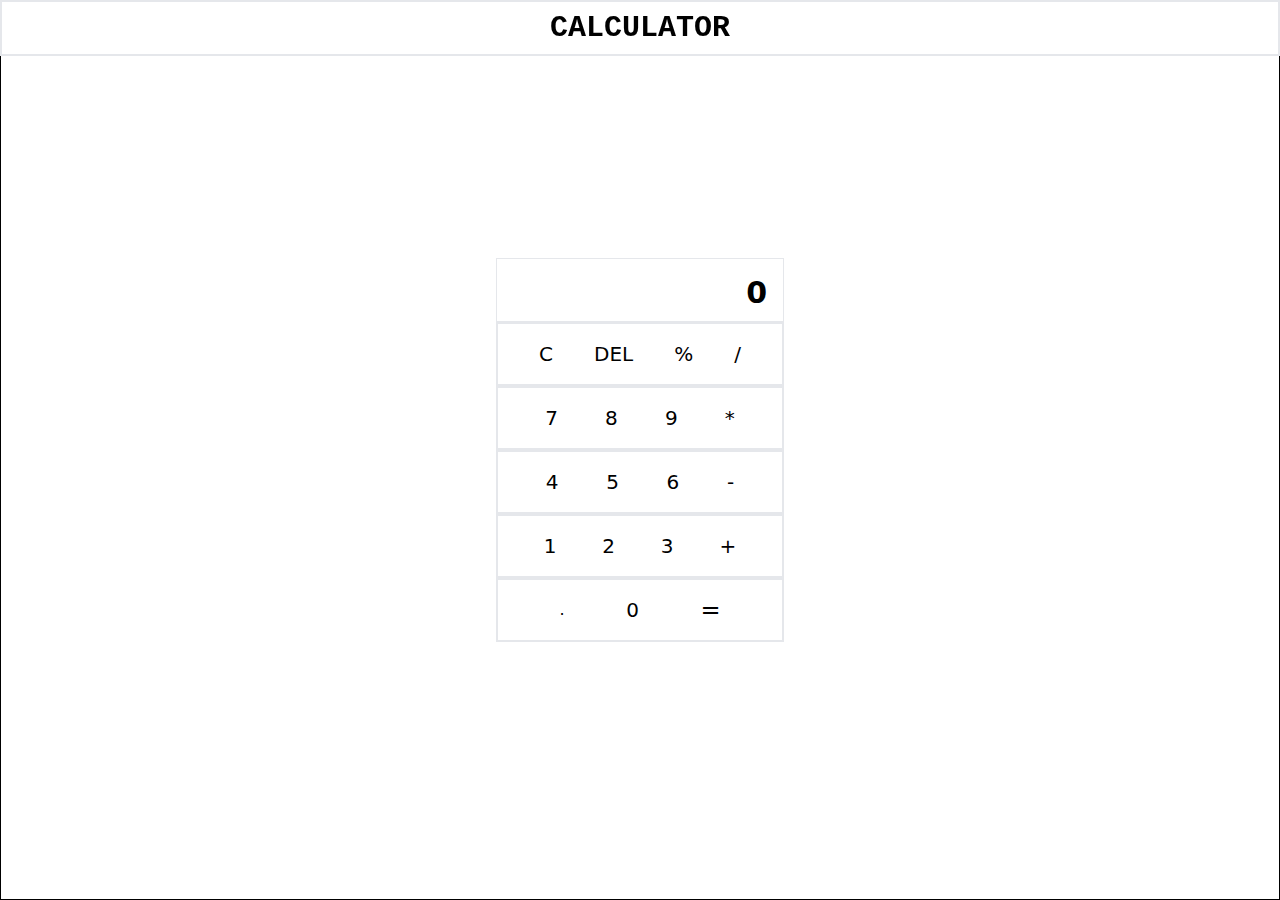
<file: Calculator/index.html>
<!DOCTYPE html>
<html lang="en">
<head>
    <meta charset="UTF-8">
    <meta name="viewport" content="width=device-width, initial-scale=1.0">
    <link rel="stylesheet" href="./style.css">
    <title>Calculator</title>
</head>
<body class="box-border p-0 m-0">
    <div class="w-full border-2 bobrder-black h-14 fixed flex justify-center items-center bg-green-700">
        <p class="text-3xl bg-blue-300 px-12 rounded-lg font-semibold font-mono py-1">CALCULATOR</p> 
    </div>
<div class="w-full h-screen border border-black flex flex-col justify-center bg-[#121212] items-center">
    <form id="form">
        <div class="w-72 border-8 border-white h-auto">
            <div class="border border-white h-16 w-full p-4 text-right bg-[#BDBDBD] font-semibold text-3xl" id="value">0</div>
            <div class="flex w-full h-16 border-2 justify-evenly items-center bg-[#1a190c]">
                <button class="w-10 h-10 rounded-lg text-xl bg-white outline-none" id="clear">C</button>
                <button class="w-12 h-10 rounded-lg text-xl bg-white outline-none" id="delete">DEL</button>
                <button class="w-10 h-10 rounded-lg text-xl bg-white outline-none" onclick="numberClick('%')">%</button>
                <button class="w-10 h-10 rounded-lg text-xl bg-white outline-none" onclick="numberClick('/')">/</button>
            </div>
            <div class="flex w-full h-16 border-2 justify-evenly bg-[#1a190c] items-center">
                <button class="w-10 h-10 rounded-lg text-xl bg-white outline-none"  onclick="numberClick('7')">7</button>
                <button class="w-10 h-10 rounded-lg text-xl bg-white outline-none"  onclick="numberClick('8')">8</button>
                <button class="w-10 h-10 rounded-lg text-xl bg-white outline-none"  onclick="numberClick('9')">9</button>
                <button class="w-10 h-10 rounded-lg text-xl bg-white outline-none"  onclick="numberClick('*')">*</button>
            </div>
            <div class="flex w-full h-16 border-2 justify-evenly items-center bg-[#1a190c]">
                <button class="w-10 h-10 rounded-lg text-xl bg-white outline-none"  onclick="numberClick('4')">4</button>
                <button class="w-10 h-10 rounded-lg text-xl bg-white outline-none"  onclick="numberClick('5')">5</button>
                <button class="w-10 h-10 rounded-lg text-xl bg-white outline-none"  onclick="numberClick('6')">6</button>
                <button class="w-10 h-10 rounded-lg text-xl bg-white outline-none"  onclick="numberClick('-')">-</button>
            </div>
            <div class="flex w-full h-16 border-2 justify-evenly items-center bg-[#1a190c]">
                <button class="w-10 h-10 rounded-lg text-xl bg-white outline-none"  onclick="numberClick('1')">1</button>
                <button class="w-10 h-10 rounded-lg text-xl bg-white outline-none"  onclick="numberClick('2')">2</button>
                <button class="w-10 h-10 rounded-lg text-xl bg-white outline-none"  onclick="numberClick('3')">3</button>
                <button class="w-10 h-10 rounded-lg text-xl bg-white outline-none"  onclick="numberClick('+')">+</button>
            </div>
            <div class="flex w-full h-16 border-2 justify-evenly items-center bg-[#1a190c]">
                <button class="w-10 h-10 rounded-lg bg-white outline-none" id="point" onclick="numberClick('.')">.</button>
                <button class="w-10 h-10 text-xl rounded-lg bg-white outline-none"  onclick="numberClick('0')">0</button>
                <button class="bg-white h-10 rounded-lg text-2xl w-20 outline-none" id="calculate">=</button>
            </div>
        </div>
    </form>
</div>
<script src="./index.js"></script>
</body>
</html>
</file>
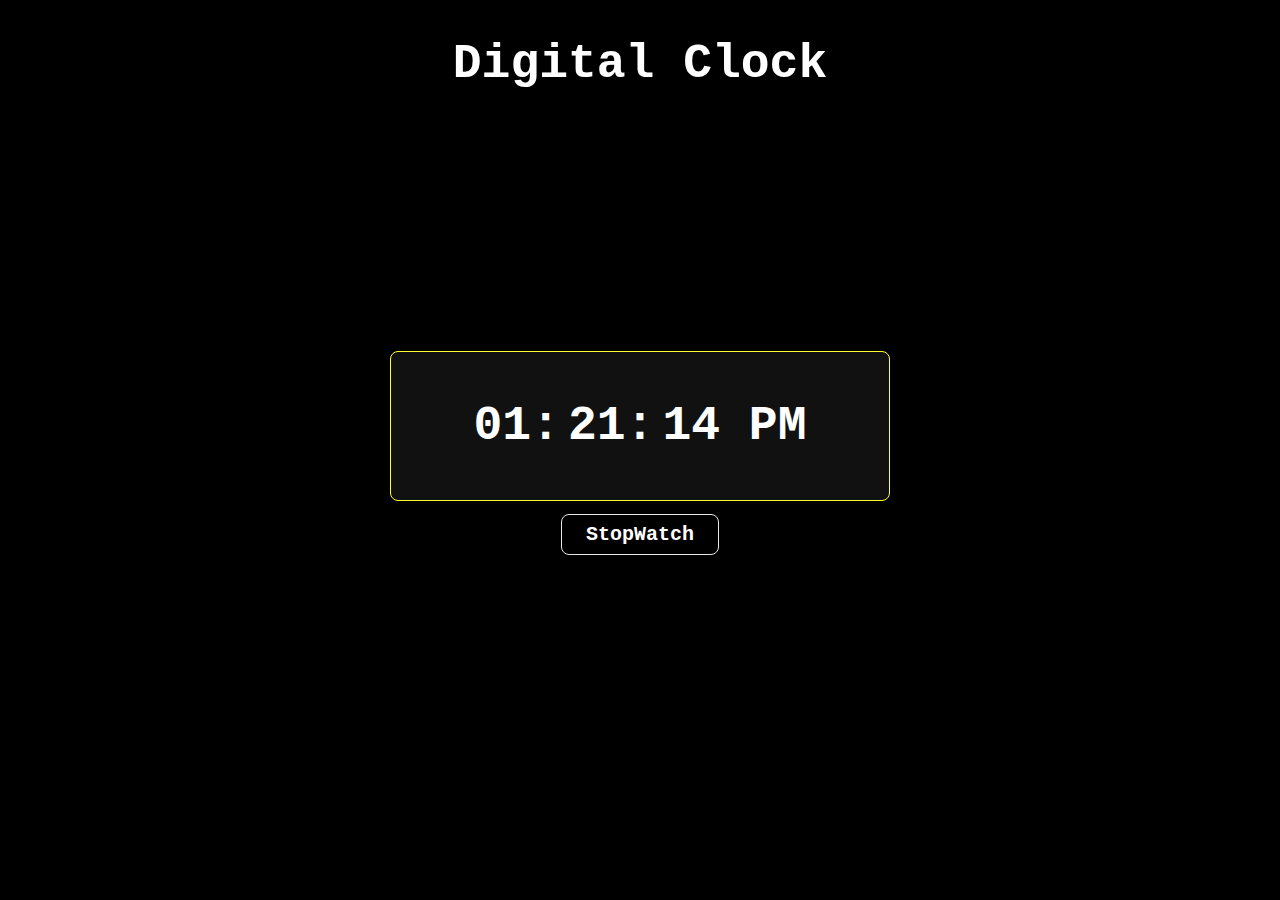
<file: DigitalTimer/index.html>
<!DOCTYPE html>
<html lang="en">
<head>
    <meta charset="UTF-8">
    <meta name="viewport" content="width=device-width, initial-scale=1.0">
    <link rel="stylesheet" href="./style.css">
    <title>Document</title>
</head>
<body class="text-white">
    <div class="font-semibold text-5xl font-mono text-center fixed w-full mt-10">
        <p>Digital Clock</p>
    </div>

    <div class="w-full h-screen flex justify-center items-center flex-col gap-5 bg-[#000000]">
        <div class="border h-[150px] bg-[#111111] text-[#ffffff] border-[#ffff32] w-[500px] rounded-lg flex justify-center items-center font-semibold text-5xl gap-2 font-mono">
            <span id="hrs">00</span>
            <span id="min">00</span>
            <span id="sec">00</span>
        </div>
        <div class="hover:text-blue-300">
            <a class="border px-6 py-2 rounded-lg font-mono font-semibold text-xl hover:text-blue-300" href="./stop.html">StopWatch</a>
        </div>
    </div>
    

    <script src="./index.js"></script>
</body>
</html>
</file>
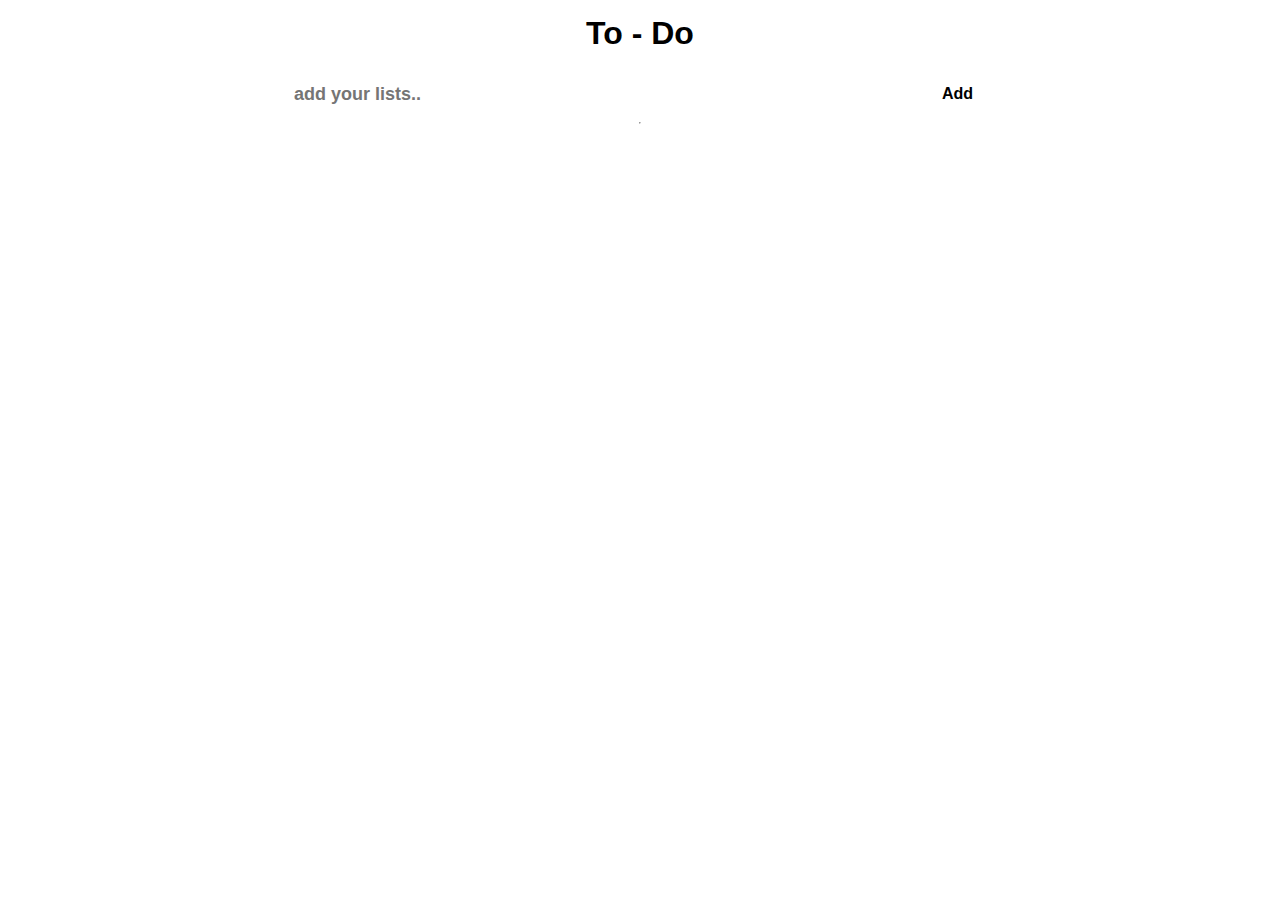
<file: To-Dos/index.html>
<!DOCTYPE html>
<html lang="en">
  <head>
    <meta charset="UTF-8" />
    <meta name="viewport" content="width=device-width, initial-scale=1.0" />
    <link rel="stylesheet" href="style.css" />
    <link
      rel="stylesheet"
      href="https://cdnjs.cloudflare.com/ajax/libs/font-awesome/6.5.1/css/all.min.css"
      integrity="sha512-DTOQO9RWCH3ppGqcWaEA1BIZOC6xxalwEsw9c2QQeAIftl+Vegovlnee1c9QX4TctnWMn13TZye+giMm8e2LwA=="
      crossorigin="anonymous"
      referrerpolicy="no-referrer"/>
    <title>Document</title>
  </head>
  <body>
    <div class="container">
      <h1>To - Do</h1>
      <i class="fa-solid fa-moon" title="Dark Mode" id="light"></i>

      <div class="main">
        <form action="" id="form">
          <div class="header">
            <input type="text" id="type" placeholder="add your lists.." />
            <input type="submit" class="addBtn" value="Add" />
          </div>
        </form>
      </div>
        <hr />

        <div id="lists">
          
        </div>
    </div>
    <script src="./index.js"></script>
  </body>
</html>
</file>
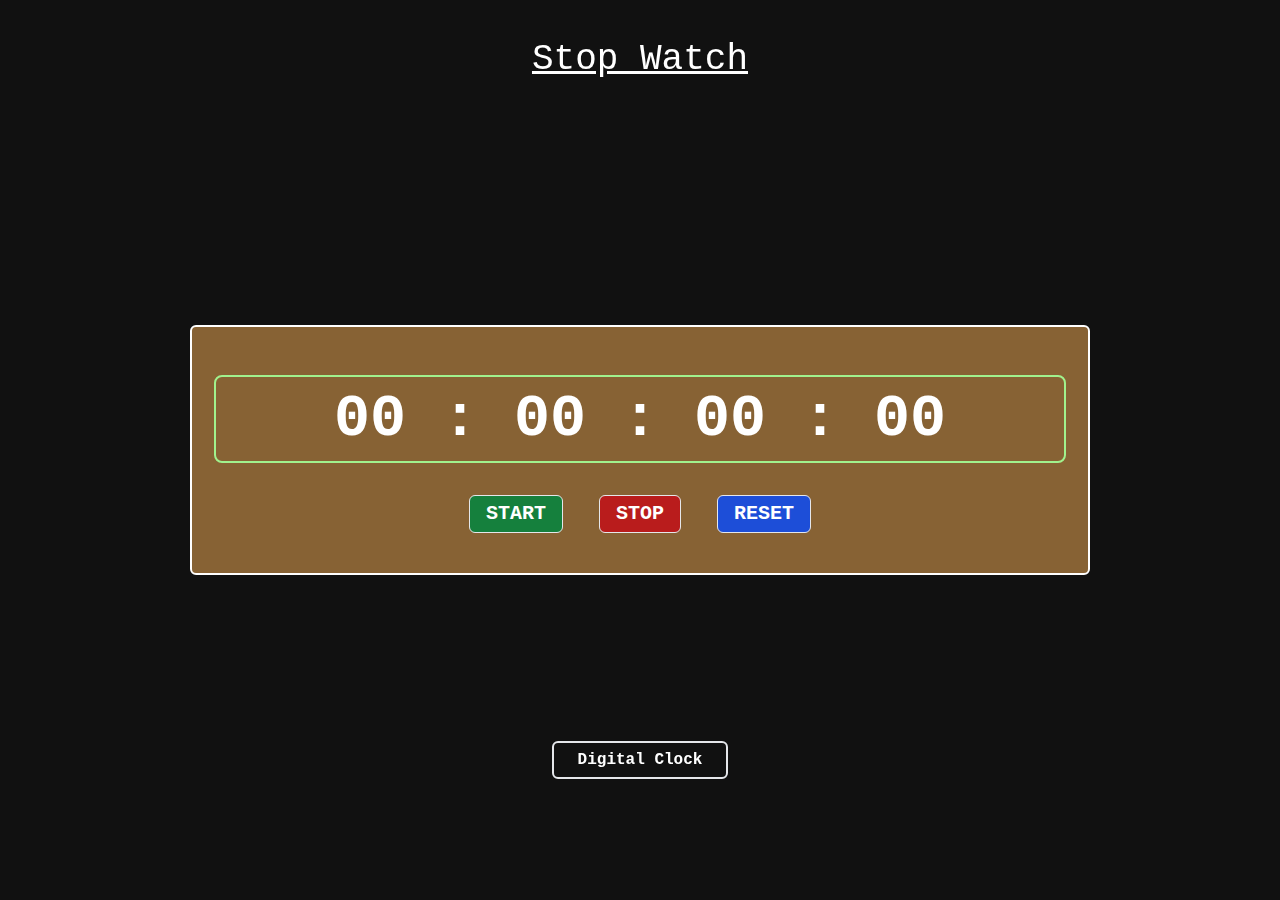
<file: DigitalTimer/stop.html>
<!DOCTYPE html>
<html lang="en">
<head>
    <meta charset="UTF-8">
    <meta name="viewport" content="width=device-width, initial-scale=1.0">
    <link rel="stylesheet" href="./style.css">
    <title>Stop Watch</title>
    <style>
        body {
            margin: 0;
            padding: 0;
            box-sizing: border-box;
            font-family: 'Courier New', Courier, monospace;
        } 
        #time {
            display: inline-block;
            width: 20ch;
            text-align: center;
        }
    </style>
</head>
<body class="w-full h-screen bg-[#111] text-white flex flex-col justify-center items-center">
    <div class=" text-4xl text-center underline fixed top-0 w-full mt-10">
        <p>Stop Watch</p>
    </div>
    <div class="w-[900px] h-[250px] border-2 border-[#fff] flex flex-col justify-center items-center bg-[#876234] rounded-md">
        <div class="border-2 border-[#a1f28d] m-5 px-16 text-6xl font-semibold rounded-lg py-3">
            <span id="time">00 : 00 : 00 : 00</span>
        </div>
        <div class="font-semibold text-xl">
            <button id="start" class="border px-4 py-1 m-3 rounded-md bg-green-700 hover:bg-green-600 outline-none cursor-pointer" onclick="start()">START</button>
            <button id="stop" class="border px-4 py-1 m-3 rounded-md bg-red-700 hover:bg-red-500 outline-none cursor-pointer" onclick="stop()">STOP</button>
            <button id="reset" class="border px-4 py-1 m-3 rounded-md bg-blue-700 hover:bg-blue-600 outline-none cursor-pointer" onclick="reset()">RESET</button>
        </div>
    </div>
    <div class="font-semibold bottom-32 font-mono text-center fixed w-full mt-10">
        <a href="./index.html" class="border-2 px-6 py-2 rounded-md hover:border-sky-300">Digital Clock</a>
    </div>
    <script src="./stop.js"></script>
</body>
</html>
</file>
<file: To-Dos/style.css>
* {
    margin: 0;
    padding: 0;
    box-sizing: border-box;
}

:root {
    --bg: white;
    --text: black;
}

.dark-theme {
    /* transition: 1.3s ease-in-out; */
    --bg: #000000cc;
    --text: white;
}


.container {
    width: 100%;
    height: 100%;
    min-height: 100vh;
    background-color: var(--bg);
    display: flex;
    flex-direction: column;
    align-items: center;
    transition: 0.5s ease-in-out;
}

.container h1 {
    font-family: 'Lucida Sans', 'Lucida Sans Regular', 'Lucida Grande', 'Lucida Sans Unicode', Geneva, Verdana, sans-serif;
    font-weight: bold;
    color: var(--text);
    margin-top: 15px;
    /* position: fixed; */

}

.main {
    width: 700px;
    min-height: 50px;
    /* border: 1px solid black; */
    border: transparent;
    margin-top: 20px;
    overflow: hidden;
}



.header {
    display: flex;
    justify-content: space-between;
    height: 2.8rem;
    align-items: center;
    background-color: transparent;
    border-radius: 5px;
    margin-bottom: 5px;
    /* position: fixed; */
}

.check {
    cursor: pointer;
    margin-right: 10px;
    margin-left: 17px;
}

.header:hover {
    border: 1px solid var(--text);
    transition: 0.4s ease-in-out;

}

.header #type {
    flex: 1;
    background: transparent;
    outline: none;
    color: var(--text);
    padding: 4px;
    border: transparent;
    font-size: 18px;
    font-weight: 700;
    font-family: 'Gill Sans', 'Gill Sans MT', Calibri, 'Trebuchet MS', sans-serif;
}


.header .addBtn {
    padding: 10px 14px;
    margin-right: 3px;
    border-radius: 5px;
    cursor: pointer;
    background-color: var(--bg);
    border: transparent;
    outline: none;
    color: var(--text);
    font-weight: bold;
    font-size: 16px;
    transition: 0.3s ease-in-out;
}

.addBtn:hover {
    background-color: var(--text);
    color: var(--bg);
}

/* Tasks Styling */

.task {
    display: flex;
    justify-content: space-between;
    margin: 12px 30px;
    background-color: var(--bg);
    padding: 10px 4px;
    color: var(--text);
    border: 1px solid var(--text);
    border-radius: 12px;

}

.task:hover {
    transition: 0.5s ease-in-out;
    border-color: aqua;
}

.task-value {
    border: none;
    color: var(--text);
    outline: none;
    width: 28rem;
    padding: 5px 7px;
    background: transparent;
    font-size: 20px;
    font-family: 'Lucida Sans', 'Lucida Sans Regular', 'Lucida Grande', 'Lucida Sans Unicode', Geneva, Verdana, sans-serif;
    text-align: center;
    transition: 0.5s ease-in-out;
}


.delete {
    color: var(--text);
    cursor: pointer;
    margin-right: 5px;
    margin-top: 7px;
}


.delete:hover {
    opacity: 0.9;
    scale: 1.2;
}

.edit:hover {
    opacity: 0.9;
    scale: 1.2;
}

.icons .edit {
    color: var(--text);
    cursor: pointer;
    margin-right: 30px;
}

#light {
    position: absolute;
    right: 60px;
    top: 20px;
    cursor: pointer;
    font-size: 26px;
    color: black;

}

.task-lists {
    background-color: blue;
    height: 500px;
    width: 700px;
}
</file>
<file: Calculator/style.css>
/*
! tailwindcss v3.4.3 | MIT License | https://tailwindcss.com
*/

/*
1. Prevent padding and border from affecting element width. (https://github.com/mozdevs/cssremedy/issues/4)
2. Allow adding a border to an element by just adding a border-width. (https://github.com/tailwindcss/tailwindcss/pull/116)
*/

*,
::before,
::after {
  box-sizing: border-box;
  /* 1 */
  border-width: 0;
  /* 2 */
  border-style: solid;
  /* 2 */
  border-color: #e5e7eb;
  /* 2 */
}

::before,
::after {
  --tw-content: '';
}

/*
1. Use a consistent sensible line-height in all browsers.
2. Prevent adjustments of font size after orientation changes in iOS.
3. Use a more readable tab size.
4. Use the user's configured `sans` font-family by default.
5. Use the user's configured `sans` font-feature-settings by default.
6. Use the user's configured `sans` font-variation-settings by default.
7. Disable tap highlights on iOS
*/

html,
:host {
  line-height: 1.5;
  /* 1 */
  -webkit-text-size-adjust: 100%;
  /* 2 */
  -moz-tab-size: 4;
  /* 3 */
  -o-tab-size: 4;
     tab-size: 4;
  /* 3 */
  font-family: ui-sans-serif, system-ui, sans-serif, "Apple Color Emoji", "Segoe UI Emoji", "Segoe UI Symbol", "Noto Color Emoji";
  /* 4 */
  font-feature-settings: normal;
  /* 5 */
  font-variation-settings: normal;
  /* 6 */
  -webkit-tap-highlight-color: transparent;
  /* 7 */
}

/*
1. Remove the margin in all browsers.
2. Inherit line-height from `html` so users can set them as a class directly on the `html` element.
*/

body {
  margin: 0;
  /* 1 */
  line-height: inherit;
  /* 2 */
}

/*
1. Add the correct height in Firefox.
2. Correct the inheritance of border color in Firefox. (https://bugzilla.mozilla.org/show_bug.cgi?id=190655)
3. Ensure horizontal rules are visible by default.
*/

hr {
  height: 0;
  /* 1 */
  color: inherit;
  /* 2 */
  border-top-width: 1px;
  /* 3 */
}

/*
Add the correct text decoration in Chrome, Edge, and Safari.
*/

abbr:where([title]) {
  -webkit-text-decoration: underline dotted;
          text-decoration: underline dotted;
}

/*
Remove the default font size and weight for headings.
*/

h1,
h2,
h3,
h4,
h5,
h6 {
  font-size: inherit;
  font-weight: inherit;
}

/*
Reset links to optimize for opt-in styling instead of opt-out.
*/

a {
  color: inherit;
  text-decoration: inherit;
}

/*
Add the correct font weight in Edge and Safari.
*/

b,
strong {
  font-weight: bolder;
}

/*
1. Use the user's configured `mono` font-family by default.
2. Use the user's configured `mono` font-feature-settings by default.
3. Use the user's configured `mono` font-variation-settings by default.
4. Correct the odd `em` font sizing in all browsers.
*/

code,
kbd,
samp,
pre {
  font-family: ui-monospace, SFMono-Regular, Menlo, Monaco, Consolas, "Liberation Mono", "Courier New", monospace;
  /* 1 */
  font-feature-settings: normal;
  /* 2 */
  font-variation-settings: normal;
  /* 3 */
  font-size: 1em;
  /* 4 */
}

/*
Add the correct font size in all browsers.
*/

small {
  font-size: 80%;
}

/*
Prevent `sub` and `sup` elements from affecting the line height in all browsers.
*/

sub,
sup {
  font-size: 75%;
  line-height: 0;
  position: relative;
  vertical-align: baseline;
}

sub {
  bottom: -0.25em;
}

sup {
  top: -0.5em;
}

/*
1. Remove text indentation from table contents in Chrome and Safari. (https://bugs.chromium.org/p/chromium/issues/detail?id=999088, https://bugs.webkit.org/show_bug.cgi?id=201297)
2. Correct table border color inheritance in all Chrome and Safari. (https://bugs.chromium.org/p/chromium/issues/detail?id=935729, https://bugs.webkit.org/show_bug.cgi?id=195016)
3. Remove gaps between table borders by default.
*/

table {
  text-indent: 0;
  /* 1 */
  border-color: inherit;
  /* 2 */
  border-collapse: collapse;
  /* 3 */
}

/*
1. Change the font styles in all browsers.
2. Remove the margin in Firefox and Safari.
3. Remove default padding in all browsers.
*/

button,
input,
optgroup,
select,
textarea {
  font-family: inherit;
  /* 1 */
  font-feature-settings: inherit;
  /* 1 */
  font-variation-settings: inherit;
  /* 1 */
  font-size: 100%;
  /* 1 */
  font-weight: inherit;
  /* 1 */
  line-height: inherit;
  /* 1 */
  letter-spacing: inherit;
  /* 1 */
  color: inherit;
  /* 1 */
  margin: 0;
  /* 2 */
  padding: 0;
  /* 3 */
}

/*
Remove the inheritance of text transform in Edge and Firefox.
*/

button,
select {
  text-transform: none;
}

/*
1. Correct the inability to style clickable types in iOS and Safari.
2. Remove default button styles.
*/

button,
input:where([type='button']),
input:where([type='reset']),
input:where([type='submit']) {
  -webkit-appearance: button;
  /* 1 */
  background-color: transparent;
  /* 2 */
  background-image: none;
  /* 2 */
}

/*
Use the modern Firefox focus style for all focusable elements.
*/

:-moz-focusring {
  outline: auto;
}

/*
Remove the additional `:invalid` styles in Firefox. (https://github.com/mozilla/gecko-dev/blob/2f9eacd9d3d995c937b4251a5557d95d494c9be1/layout/style/res/forms.css#L728-L737)
*/

:-moz-ui-invalid {
  box-shadow: none;
}

/*
Add the correct vertical alignment in Chrome and Firefox.
*/

progress {
  vertical-align: baseline;
}

/*
Correct the cursor style of increment and decrement buttons in Safari.
*/

::-webkit-inner-spin-button,
::-webkit-outer-spin-button {
  height: auto;
}

/*
1. Correct the odd appearance in Chrome and Safari.
2. Correct the outline style in Safari.
*/

[type='search'] {
  -webkit-appearance: textfield;
  /* 1 */
  outline-offset: -2px;
  /* 2 */
}

/*
Remove the inner padding in Chrome and Safari on macOS.
*/

::-webkit-search-decoration {
  -webkit-appearance: none;
}

/*
1. Correct the inability to style clickable types in iOS and Safari.
2. Change font properties to `inherit` in Safari.
*/

::-webkit-file-upload-button {
  -webkit-appearance: button;
  /* 1 */
  font: inherit;
  /* 2 */
}

/*
Add the correct display in Chrome and Safari.
*/

summary {
  display: list-item;
}

/*
Removes the default spacing and border for appropriate elements.
*/

blockquote,
dl,
dd,
h1,
h2,
h3,
h4,
h5,
h6,
hr,
figure,
p,
pre {
  margin: 0;
}

fieldset {
  margin: 0;
  padding: 0;
}

legend {
  padding: 0;
}

ol,
ul,
menu {
  list-style: none;
  margin: 0;
  padding: 0;
}

/*
Reset default styling for dialogs.
*/

dialog {
  padding: 0;
}

/*
Prevent resizing textareas horizontally by default.
*/

textarea {
  resize: vertical;
}

/*
1. Reset the default placeholder opacity in Firefox. (https://github.com/tailwindlabs/tailwindcss/issues/3300)
2. Set the default placeholder color to the user's configured gray 400 color.
*/

input::-moz-placeholder, textarea::-moz-placeholder {
  opacity: 1;
  /* 1 */
  color: #9ca3af;
  /* 2 */
}

input::placeholder,
textarea::placeholder {
  opacity: 1;
  /* 1 */
  color: #9ca3af;
  /* 2 */
}

/*
Set the default cursor for buttons.
*/

button,
[role="button"] {
  cursor: pointer;
}

/*
Make sure disabled buttons don't get the pointer cursor.
*/

:disabled {
  cursor: default;
}

/*
1. Make replaced elements `display: block` by default. (https://github.com/mozdevs/cssremedy/issues/14)
2. Add `vertical-align: middle` to align replaced elements more sensibly by default. (https://github.com/jensimmons/cssremedy/issues/14#issuecomment-634934210)
   This can trigger a poorly considered lint error in some tools but is included by design.
*/

img,
svg,
video,
canvas,
audio,
iframe,
embed,
object {
  display: block;
  /* 1 */
  vertical-align: middle;
  /* 2 */
}

/*
Constrain images and videos to the parent width and preserve their intrinsic aspect ratio. (https://github.com/mozdevs/cssremedy/issues/14)
*/

img,
video {
  max-width: 100%;
  height: auto;
}

/* Make elements with the HTML hidden attribute stay hidden by default */

[hidden] {
  display: none;
}

*, ::before, ::after {
  --tw-border-spacing-x: 0;
  --tw-border-spacing-y: 0;
  --tw-translate-x: 0;
  --tw-translate-y: 0;
  --tw-rotate: 0;
  --tw-skew-x: 0;
  --tw-skew-y: 0;
  --tw-scale-x: 1;
  --tw-scale-y: 1;
  --tw-pan-x:  ;
  --tw-pan-y:  ;
  --tw-pinch-zoom:  ;
  --tw-scroll-snap-strictness: proximity;
  --tw-gradient-from-position:  ;
  --tw-gradient-via-position:  ;
  --tw-gradient-to-position:  ;
  --tw-ordinal:  ;
  --tw-slashed-zero:  ;
  --tw-numeric-figure:  ;
  --tw-numeric-spacing:  ;
  --tw-numeric-fraction:  ;
  --tw-ring-inset:  ;
  --tw-ring-offset-width: 0px;
  --tw-ring-offset-color: #fff;
  --tw-ring-color: rgb(59 130 246 / 0.5);
  --tw-ring-offset-shadow: 0 0 #0000;
  --tw-ring-shadow: 0 0 #0000;
  --tw-shadow: 0 0 #0000;
  --tw-shadow-colored: 0 0 #0000;
  --tw-blur:  ;
  --tw-brightness:  ;
  --tw-contrast:  ;
  --tw-grayscale:  ;
  --tw-hue-rotate:  ;
  --tw-invert:  ;
  --tw-saturate:  ;
  --tw-sepia:  ;
  --tw-drop-shadow:  ;
  --tw-backdrop-blur:  ;
  --tw-backdrop-brightness:  ;
  --tw-backdrop-contrast:  ;
  --tw-backdrop-grayscale:  ;
  --tw-backdrop-hue-rotate:  ;
  --tw-backdrop-invert:  ;
  --tw-backdrop-opacity:  ;
  --tw-backdrop-saturate:  ;
  --tw-backdrop-sepia:  ;
  --tw-contain-size:  ;
  --tw-contain-layout:  ;
  --tw-contain-paint:  ;
  --tw-contain-style:  ;
}

::backdrop {
  --tw-border-spacing-x: 0;
  --tw-border-spacing-y: 0;
  --tw-translate-x: 0;
  --tw-translate-y: 0;
  --tw-rotate: 0;
  --tw-skew-x: 0;
  --tw-skew-y: 0;
  --tw-scale-x: 1;
  --tw-scale-y: 1;
  --tw-pan-x:  ;
  --tw-pan-y:  ;
  --tw-pinch-zoom:  ;
  --tw-scroll-snap-strictness: proximity;
  --tw-gradient-from-position:  ;
  --tw-gradient-via-position:  ;
  --tw-gradient-to-position:  ;
  --tw-ordinal:  ;
  --tw-slashed-zero:  ;
  --tw-numeric-figure:  ;
  --tw-numeric-spacing:  ;
  --tw-numeric-fraction:  ;
  --tw-ring-inset:  ;
  --tw-ring-offset-width: 0px;
  --tw-ring-offset-color: #fff;
  --tw-ring-color: rgb(59 130 246 / 0.5);
  --tw-ring-offset-shadow: 0 0 #0000;
  --tw-ring-shadow: 0 0 #0000;
  --tw-shadow: 0 0 #0000;
  --tw-shadow-colored: 0 0 #0000;
  --tw-blur:  ;
  --tw-brightness:  ;
  --tw-contrast:  ;
  --tw-grayscale:  ;
  --tw-hue-rotate:  ;
  --tw-invert:  ;
  --tw-saturate:  ;
  --tw-sepia:  ;
  --tw-drop-shadow:  ;
  --tw-backdrop-blur:  ;
  --tw-backdrop-brightness:  ;
  --tw-backdrop-contrast:  ;
  --tw-backdrop-grayscale:  ;
  --tw-backdrop-hue-rotate:  ;
  --tw-backdrop-invert:  ;
  --tw-backdrop-opacity:  ;
  --tw-backdrop-saturate:  ;
  --tw-backdrop-sepia:  ;
  --tw-contain-size:  ;
  --tw-contain-layout:  ;
  --tw-contain-paint:  ;
  --tw-contain-style:  ;
}

.container {
  width: 100%;
}

@media (min-width: 640px) {
  .container {
    max-width: 640px;
  }
}

@media (min-width: 768px) {
  .container {
    max-width: 768px;
  }
}

@media (min-width: 1024px) {
  .container {
    max-width: 1024px;
  }
}

@media (min-width: 1280px) {
  .container {
    max-width: 1280px;
  }
}

@media (min-width: 1536px) {
  .container {
    max-width: 1536px;
  }
}

.fixed {
  position: fixed;
}

.absolute {
  position: absolute;
}

.top-0 {
  top: 0px;
}

.top-1\/2 {
  top: 50%;
}

.z-10 {
  z-index: 10;
}

.m-0 {
  margin: 0px;
}

.m-3 {
  margin: 0.75rem;
}

.m-10 {
  margin: 2.5rem;
}

.mt-16 {
  margin-top: 4rem;
}

.mt-3 {
  margin-top: 0.75rem;
}

.box-border {
  box-sizing: border-box;
}

.flex {
  display: flex;
}

.grid {
  display: grid;
}

.h-12 {
  height: 3rem;
}

.h-14 {
  height: 3.5rem;
}

.h-20 {
  height: 5rem;
}

.h-3\/4 {
  height: 75%;
}

.h-32 {
  height: 8rem;
}

.h-60 {
  height: 15rem;
}

.h-80 {
  height: 20rem;
}

.h-full {
  height: 100%;
}

.h-screen {
  height: 100vh;
}

.h-1\/2 {
  height: 50%;
}

.h-2\/3 {
  height: 66.666667%;
}

.h-10 {
  height: 2.5rem;
}

.h-16 {
  height: 4rem;
}

.h-5 {
  height: 1.25rem;
}

.h-96 {
  height: 24rem;
}

.h-7 {
  height: 1.75rem;
}

.h-8 {
  height: 2rem;
}

.w-10\/12 {
  width: 83.333333%;
}

.w-2\/5 {
  width: 40%;
}

.w-3\/4 {
  width: 75%;
}

.w-56 {
  width: 14rem;
}

.w-60 {
  width: 15rem;
}

.w-80 {
  width: 20rem;
}

.w-full {
  width: 100%;
}

.w-1\/2 {
  width: 50%;
}

.w-40 {
  width: 10rem;
}

.w-96 {
  width: 24rem;
}

.w-5 {
  width: 1.25rem;
}

.w-72 {
  width: 18rem;
}

.w-7 {
  width: 1.75rem;
}

.w-6 {
  width: 1.5rem;
}

.w-8 {
  width: 2rem;
}

.w-14 {
  width: 3.5rem;
}

.w-16 {
  width: 4rem;
}

.flex-none {
  flex: none;
}

.border-spacing-x-7 {
  --tw-border-spacing-x: 1.75rem;
  border-spacing: var(--tw-border-spacing-x) var(--tw-border-spacing-y);
}

.cursor-pointer {
  cursor: pointer;
}

.grid-cols-3 {
  grid-template-columns: repeat(3, minmax(0, 1fr));
}

.flex-col {
  flex-direction: column;
}

.items-start {
  align-items: flex-start;
}

.items-center {
  align-items: center;
}

.justify-center {
  justify-content: center;
}

.justify-between {
  justify-content: space-between;
}

.justify-around {
  justify-content: space-around;
}

.justify-evenly {
  justify-content: space-evenly;
}

.gap-10 {
  gap: 2.5rem;
}

.gap-24 {
  gap: 6rem;
}

.gap-4 {
  gap: 1rem;
}

.gap-5 {
  gap: 1.25rem;
}

.rounded-xl {
  border-radius: 0.75rem;
}

.rounded-lg {
  border-radius: 0.5rem;
}

.border-2 {
  border-width: 2px;
}

.border {
  border-width: 1px;
}

.border-black {
  --tw-border-opacity: 1;
  border-color: rgb(0 0 0 / var(--tw-border-opacity));
}

.border-yellow-500 {
  --tw-border-opacity: 1;
  border-color: rgb(234 179 8 / var(--tw-border-opacity));
}

.bg-\[\#090909\] {
  --tw-bg-opacity: 1;
  background-color: rgb(9 9 9 / var(--tw-bg-opacity));
}

.bg-\[\#342376\] {
  --tw-bg-opacity: 1;
  background-color: rgb(52 35 118 / var(--tw-bg-opacity));
}

.bg-\[\#543211\] {
  --tw-bg-opacity: 1;
  background-color: rgb(84 50 17 / var(--tw-bg-opacity));
}

.bg-\[\#543212\] {
  --tw-bg-opacity: 1;
  background-color: rgb(84 50 18 / var(--tw-bg-opacity));
}

.bg-\[\#564320\] {
  --tw-bg-opacity: 1;
  background-color: rgb(86 67 32 / var(--tw-bg-opacity));
}

.bg-green-500 {
  --tw-bg-opacity: 1;
  background-color: rgb(34 197 94 / var(--tw-bg-opacity));
}

.bg-sky-400 {
  --tw-bg-opacity: 1;
  background-color: rgb(56 189 248 / var(--tw-bg-opacity));
}

.bg-sky-700 {
  --tw-bg-opacity: 1;
  background-color: rgb(3 105 161 / var(--tw-bg-opacity));
}

.bg-white\/35 {
  background-color: rgb(255 255 255 / 0.35);
}

.bg-red-300 {
  --tw-bg-opacity: 1;
  background-color: rgb(252 165 165 / var(--tw-bg-opacity));
}

.bg-gray-200 {
  --tw-bg-opacity: 1;
  background-color: rgb(229 231 235 / var(--tw-bg-opacity));
}

.bg-\[url\(\'\/img\/money\.jpg\'\)\] {
  background-image: url('/img/money.jpg');
}

.object-contain {
  -o-object-fit: contain;
     object-fit: contain;
}

.p-0 {
  padding: 0px;
}

.p-1 {
  padding: 0.25rem;
}

.p-10 {
  padding: 2.5rem;
}

.p-3 {
  padding: 0.75rem;
}

.p-5 {
  padding: 1.25rem;
}

.p-4 {
  padding: 1rem;
}

.p-52 {
  padding: 13rem;
}

.p-2 {
  padding: 0.5rem;
}

.px-1 {
  padding-left: 0.25rem;
  padding-right: 0.25rem;
}

.px-2 {
  padding-left: 0.5rem;
  padding-right: 0.5rem;
}

.py-1 {
  padding-top: 0.25rem;
  padding-bottom: 0.25rem;
}

.py-2 {
  padding-top: 0.5rem;
  padding-bottom: 0.5rem;
}

.px-3 {
  padding-left: 0.75rem;
  padding-right: 0.75rem;
}

.px-4 {
  padding-left: 1rem;
  padding-right: 1rem;
}

.px-8 {
  padding-left: 2rem;
  padding-right: 2rem;
}

.pb-1 {
  padding-bottom: 0.25rem;
}

.pl-10 {
  padding-left: 2.5rem;
}

.pr-7 {
  padding-right: 1.75rem;
}

.pt-1 {
  padding-top: 0.25rem;
}

.pt-4 {
  padding-top: 1rem;
}

.text-center {
  text-align: center;
}

.text-right {
  text-align: right;
}

.font-mono {
  font-family: ui-monospace, SFMono-Regular, Menlo, Monaco, Consolas, "Liberation Mono", "Courier New", monospace;
}

.font-serif {
  font-family: ui-serif, Georgia, Cambria, "Times New Roman", Times, serif;
}

.text-3xl {
  font-size: 1.875rem;
  line-height: 2.25rem;
}

.text-lg {
  font-size: 1.125rem;
  line-height: 1.75rem;
}

.text-xl {
  font-size: 1.25rem;
  line-height: 1.75rem;
}

.text-2xl {
  font-size: 1.5rem;
  line-height: 2rem;
}

.font-bold {
  font-weight: 700;
}

.font-extrabold {
  font-weight: 800;
}

.font-medium {
  font-weight: 500;
}

.font-semibold {
  font-weight: 600;
}

.text-black {
  --tw-text-opacity: 1;
  color: rgb(0 0 0 / var(--tw-text-opacity));
}

.text-white {
  --tw-text-opacity: 1;
  color: rgb(255 255 255 / var(--tw-text-opacity));
}

.underline {
  text-decoration-line: underline;
}

.backdrop-blur-sm {
  --tw-backdrop-blur: blur(4px);
  -webkit-backdrop-filter: var(--tw-backdrop-blur) var(--tw-backdrop-brightness) var(--tw-backdrop-contrast) var(--tw-backdrop-grayscale) var(--tw-backdrop-hue-rotate) var(--tw-backdrop-invert) var(--tw-backdrop-opacity) var(--tw-backdrop-saturate) var(--tw-backdrop-sepia);
          backdrop-filter: var(--tw-backdrop-blur) var(--tw-backdrop-brightness) var(--tw-backdrop-contrast) var(--tw-backdrop-grayscale) var(--tw-backdrop-hue-rotate) var(--tw-backdrop-invert) var(--tw-backdrop-opacity) var(--tw-backdrop-saturate) var(--tw-backdrop-sepia);
}

.duration-300 {
  transition-duration: 300ms;
}

.hover\:scale-105:hover {
  --tw-scale-x: 1.05;
  --tw-scale-y: 1.05;
  transform: translate(var(--tw-translate-x), var(--tw-translate-y)) rotate(var(--tw-rotate)) skewX(var(--tw-skew-x)) skewY(var(--tw-skew-y)) scaleX(var(--tw-scale-x)) scaleY(var(--tw-scale-y));
}

.hover\:cursor-pointer:hover {
  cursor: pointer;
}

.hover\:border-gray-600:hover {
  --tw-border-opacity: 1;
  border-color: rgb(75 85 99 / var(--tw-border-opacity));
}

.hover\:bg-green-400:hover {
  --tw-bg-opacity: 1;
  background-color: rgb(74 222 128 / var(--tw-bg-opacity));
}

.hover\:text-gray-300:hover {
  --tw-text-opacity: 1;
  color: rgb(209 213 219 / var(--tw-text-opacity));
}

.hover\:text-teal-400:hover {
  --tw-text-opacity: 1;
  color: rgb(45 212 191 / var(--tw-text-opacity));
}

.hover\:text-white:hover {
  --tw-text-opacity: 1;
  color: rgb(255 255 255 / var(--tw-text-opacity));
}

.hover\:underline:hover {
  text-decoration-line: underline;
}
</file>
<file: DigitalTimer/style.css>
/*
! tailwindcss v3.4.3 | MIT License | https://tailwindcss.com
*/

/*
1. Prevent padding and border from affecting element width. (https://github.com/mozdevs/cssremedy/issues/4)
2. Allow adding a border to an element by just adding a border-width. (https://github.com/tailwindcss/tailwindcss/pull/116)
*/

*,
::before,
::after {
  box-sizing: border-box;
  /* 1 */
  border-width: 0;
  /* 2 */
  border-style: solid;
  /* 2 */
  border-color: #e5e7eb;
  /* 2 */
}

::before,
::after {
  --tw-content: '';
}

/*
1. Use a consistent sensible line-height in all browsers.
2. Prevent adjustments of font size after orientation changes in iOS.
3. Use a more readable tab size.
4. Use the user's configured `sans` font-family by default.
5. Use the user's configured `sans` font-feature-settings by default.
6. Use the user's configured `sans` font-variation-settings by default.
7. Disable tap highlights on iOS
*/

html,
:host {
  line-height: 1.5;
  /* 1 */
  -webkit-text-size-adjust: 100%;
  /* 2 */
  -moz-tab-size: 4;
  /* 3 */
  -o-tab-size: 4;
     tab-size: 4;
  /* 3 */
  font-family: ui-sans-serif, system-ui, sans-serif, "Apple Color Emoji", "Segoe UI Emoji", "Segoe UI Symbol", "Noto Color Emoji";
  /* 4 */
  font-feature-settings: normal;
  /* 5 */
  font-variation-settings: normal;
  /* 6 */
  -webkit-tap-highlight-color: transparent;
  /* 7 */
}

/*
1. Remove the margin in all browsers.
2. Inherit line-height from `html` so users can set them as a class directly on the `html` element.
*/

body {
  margin: 0;
  /* 1 */
  line-height: inherit;
  /* 2 */
}

/*
1. Add the correct height in Firefox.
2. Correct the inheritance of border color in Firefox. (https://bugzilla.mozilla.org/show_bug.cgi?id=190655)
3. Ensure horizontal rules are visible by default.
*/

hr {
  height: 0;
  /* 1 */
  color: inherit;
  /* 2 */
  border-top-width: 1px;
  /* 3 */
}

/*
Add the correct text decoration in Chrome, Edge, and Safari.
*/

abbr:where([title]) {
  -webkit-text-decoration: underline dotted;
          text-decoration: underline dotted;
}

/*
Remove the default font size and weight for headings.
*/

h1,
h2,
h3,
h4,
h5,
h6 {
  font-size: inherit;
  font-weight: inherit;
}

/*
Reset links to optimize for opt-in styling instead of opt-out.
*/

a {
  color: inherit;
  text-decoration: inherit;
}

/*
Add the correct font weight in Edge and Safari.
*/

b,
strong {
  font-weight: bolder;
}

/*
1. Use the user's configured `mono` font-family by default.
2. Use the user's configured `mono` font-feature-settings by default.
3. Use the user's configured `mono` font-variation-settings by default.
4. Correct the odd `em` font sizing in all browsers.
*/

code,
kbd,
samp,
pre {
  font-family: ui-monospace, SFMono-Regular, Menlo, Monaco, Consolas, "Liberation Mono", "Courier New", monospace;
  /* 1 */
  font-feature-settings: normal;
  /* 2 */
  font-variation-settings: normal;
  /* 3 */
  font-size: 1em;
  /* 4 */
}

/*
Add the correct font size in all browsers.
*/

small {
  font-size: 80%;
}

/*
Prevent `sub` and `sup` elements from affecting the line height in all browsers.
*/

sub,
sup {
  font-size: 75%;
  line-height: 0;
  position: relative;
  vertical-align: baseline;
}

sub {
  bottom: -0.25em;
}

sup {
  top: -0.5em;
}

/*
1. Remove text indentation from table contents in Chrome and Safari. (https://bugs.chromium.org/p/chromium/issues/detail?id=999088, https://bugs.webkit.org/show_bug.cgi?id=201297)
2. Correct table border color inheritance in all Chrome and Safari. (https://bugs.chromium.org/p/chromium/issues/detail?id=935729, https://bugs.webkit.org/show_bug.cgi?id=195016)
3. Remove gaps between table borders by default.
*/

table {
  text-indent: 0;
  /* 1 */
  border-color: inherit;
  /* 2 */
  border-collapse: collapse;
  /* 3 */
}

/*
1. Change the font styles in all browsers.
2. Remove the margin in Firefox and Safari.
3. Remove default padding in all browsers.
*/

button,
input,
optgroup,
select,
textarea {
  font-family: inherit;
  /* 1 */
  font-feature-settings: inherit;
  /* 1 */
  font-variation-settings: inherit;
  /* 1 */
  font-size: 100%;
  /* 1 */
  font-weight: inherit;
  /* 1 */
  line-height: inherit;
  /* 1 */
  letter-spacing: inherit;
  /* 1 */
  color: inherit;
  /* 1 */
  margin: 0;
  /* 2 */
  padding: 0;
  /* 3 */
}

/*
Remove the inheritance of text transform in Edge and Firefox.
*/

button,
select {
  text-transform: none;
}

/*
1. Correct the inability to style clickable types in iOS and Safari.
2. Remove default button styles.
*/

button,
input:where([type='button']),
input:where([type='reset']),
input:where([type='submit']) {
  -webkit-appearance: button;
  /* 1 */
  background-color: transparent;
  /* 2 */
  background-image: none;
  /* 2 */
}

/*
Use the modern Firefox focus style for all focusable elements.
*/

:-moz-focusring {
  outline: auto;
}

/*
Remove the additional `:invalid` styles in Firefox. (https://github.com/mozilla/gecko-dev/blob/2f9eacd9d3d995c937b4251a5557d95d494c9be1/layout/style/res/forms.css#L728-L737)
*/

:-moz-ui-invalid {
  box-shadow: none;
}

/*
Add the correct vertical alignment in Chrome and Firefox.
*/

progress {
  vertical-align: baseline;
}

/*
Correct the cursor style of increment and decrement buttons in Safari.
*/

::-webkit-inner-spin-button,
::-webkit-outer-spin-button {
  height: auto;
}

/*
1. Correct the odd appearance in Chrome and Safari.
2. Correct the outline style in Safari.
*/

[type='search'] {
  -webkit-appearance: textfield;
  /* 1 */
  outline-offset: -2px;
  /* 2 */
}

/*
Remove the inner padding in Chrome and Safari on macOS.
*/

::-webkit-search-decoration {
  -webkit-appearance: none;
}

/*
1. Correct the inability to style clickable types in iOS and Safari.
2. Change font properties to `inherit` in Safari.
*/

::-webkit-file-upload-button {
  -webkit-appearance: button;
  /* 1 */
  font: inherit;
  /* 2 */
}

/*
Add the correct display in Chrome and Safari.
*/

summary {
  display: list-item;
}

/*
Removes the default spacing and border for appropriate elements.
*/

blockquote,
dl,
dd,
h1,
h2,
h3,
h4,
h5,
h6,
hr,
figure,
p,
pre {
  margin: 0;
}

fieldset {
  margin: 0;
  padding: 0;
}

legend {
  padding: 0;
}

ol,
ul,
menu {
  list-style: none;
  margin: 0;
  padding: 0;
}

/*
Reset default styling for dialogs.
*/

dialog {
  padding: 0;
}

/*
Prevent resizing textareas horizontally by default.
*/

textarea {
  resize: vertical;
}

/*
1. Reset the default placeholder opacity in Firefox. (https://github.com/tailwindlabs/tailwindcss/issues/3300)
2. Set the default placeholder color to the user's configured gray 400 color.
*/

input::-moz-placeholder, textarea::-moz-placeholder {
  opacity: 1;
  /* 1 */
  color: #9ca3af;
  /* 2 */
}

input::placeholder,
textarea::placeholder {
  opacity: 1;
  /* 1 */
  color: #9ca3af;
  /* 2 */
}

/*
Set the default cursor for buttons.
*/

button,
[role="button"] {
  cursor: pointer;
}

/*
Make sure disabled buttons don't get the pointer cursor.
*/

:disabled {
  cursor: default;
}

/*
1. Make replaced elements `display: block` by default. (https://github.com/mozdevs/cssremedy/issues/14)
2. Add `vertical-align: middle` to align replaced elements more sensibly by default. (https://github.com/jensimmons/cssremedy/issues/14#issuecomment-634934210)
   This can trigger a poorly considered lint error in some tools but is included by design.
*/

img,
svg,
video,
canvas,
audio,
iframe,
embed,
object {
  display: block;
  /* 1 */
  vertical-align: middle;
  /* 2 */
}

/*
Constrain images and videos to the parent width and preserve their intrinsic aspect ratio. (https://github.com/mozdevs/cssremedy/issues/14)
*/

img,
video {
  max-width: 100%;
  height: auto;
}

/* Make elements with the HTML hidden attribute stay hidden by default */

[hidden] {
  display: none;
}

*, ::before, ::after {
  --tw-border-spacing-x: 0;
  --tw-border-spacing-y: 0;
  --tw-translate-x: 0;
  --tw-translate-y: 0;
  --tw-rotate: 0;
  --tw-skew-x: 0;
  --tw-skew-y: 0;
  --tw-scale-x: 1;
  --tw-scale-y: 1;
  --tw-pan-x:  ;
  --tw-pan-y:  ;
  --tw-pinch-zoom:  ;
  --tw-scroll-snap-strictness: proximity;
  --tw-gradient-from-position:  ;
  --tw-gradient-via-position:  ;
  --tw-gradient-to-position:  ;
  --tw-ordinal:  ;
  --tw-slashed-zero:  ;
  --tw-numeric-figure:  ;
  --tw-numeric-spacing:  ;
  --tw-numeric-fraction:  ;
  --tw-ring-inset:  ;
  --tw-ring-offset-width: 0px;
  --tw-ring-offset-color: #fff;
  --tw-ring-color: rgb(59 130 246 / 0.5);
  --tw-ring-offset-shadow: 0 0 #0000;
  --tw-ring-shadow: 0 0 #0000;
  --tw-shadow: 0 0 #0000;
  --tw-shadow-colored: 0 0 #0000;
  --tw-blur:  ;
  --tw-brightness:  ;
  --tw-contrast:  ;
  --tw-grayscale:  ;
  --tw-hue-rotate:  ;
  --tw-invert:  ;
  --tw-saturate:  ;
  --tw-sepia:  ;
  --tw-drop-shadow:  ;
  --tw-backdrop-blur:  ;
  --tw-backdrop-brightness:  ;
  --tw-backdrop-contrast:  ;
  --tw-backdrop-grayscale:  ;
  --tw-backdrop-hue-rotate:  ;
  --tw-backdrop-invert:  ;
  --tw-backdrop-opacity:  ;
  --tw-backdrop-saturate:  ;
  --tw-backdrop-sepia:  ;
  --tw-contain-size:  ;
  --tw-contain-layout:  ;
  --tw-contain-paint:  ;
  --tw-contain-style:  ;
}

::backdrop {
  --tw-border-spacing-x: 0;
  --tw-border-spacing-y: 0;
  --tw-translate-x: 0;
  --tw-translate-y: 0;
  --tw-rotate: 0;
  --tw-skew-x: 0;
  --tw-skew-y: 0;
  --tw-scale-x: 1;
  --tw-scale-y: 1;
  --tw-pan-x:  ;
  --tw-pan-y:  ;
  --tw-pinch-zoom:  ;
  --tw-scroll-snap-strictness: proximity;
  --tw-gradient-from-position:  ;
  --tw-gradient-via-position:  ;
  --tw-gradient-to-position:  ;
  --tw-ordinal:  ;
  --tw-slashed-zero:  ;
  --tw-numeric-figure:  ;
  --tw-numeric-spacing:  ;
  --tw-numeric-fraction:  ;
  --tw-ring-inset:  ;
  --tw-ring-offset-width: 0px;
  --tw-ring-offset-color: #fff;
  --tw-ring-color: rgb(59 130 246 / 0.5);
  --tw-ring-offset-shadow: 0 0 #0000;
  --tw-ring-shadow: 0 0 #0000;
  --tw-shadow: 0 0 #0000;
  --tw-shadow-colored: 0 0 #0000;
  --tw-blur:  ;
  --tw-brightness:  ;
  --tw-contrast:  ;
  --tw-grayscale:  ;
  --tw-hue-rotate:  ;
  --tw-invert:  ;
  --tw-saturate:  ;
  --tw-sepia:  ;
  --tw-drop-shadow:  ;
  --tw-backdrop-blur:  ;
  --tw-backdrop-brightness:  ;
  --tw-backdrop-contrast:  ;
  --tw-backdrop-grayscale:  ;
  --tw-backdrop-hue-rotate:  ;
  --tw-backdrop-invert:  ;
  --tw-backdrop-opacity:  ;
  --tw-backdrop-saturate:  ;
  --tw-backdrop-sepia:  ;
  --tw-contain-size:  ;
  --tw-contain-layout:  ;
  --tw-contain-paint:  ;
  --tw-contain-style:  ;
}

.container {
  width: 100%;
}

@media (min-width: 640px) {
  .container {
    max-width: 640px;
  }
}

@media (min-width: 768px) {
  .container {
    max-width: 768px;
  }
}

@media (min-width: 1024px) {
  .container {
    max-width: 1024px;
  }
}

@media (min-width: 1280px) {
  .container {
    max-width: 1280px;
  }
}

@media (min-width: 1536px) {
  .container {
    max-width: 1536px;
  }
}

.fixed {
  position: fixed;
}

.absolute {
  position: absolute;
}

.top-0 {
  top: 0px;
}

.top-1\/2 {
  top: 50%;
}

.bottom-0 {
  bottom: 0px;
}

.bottom-20 {
  bottom: 5rem;
}

.bottom-40 {
  bottom: 10rem;
}

.bottom-36 {
  bottom: 9rem;
}

.bottom-32 {
  bottom: 8rem;
}

.z-10 {
  z-index: 10;
}

.m-0 {
  margin: 0px;
}

.m-3 {
  margin: 0.75rem;
}

.m-5 {
  margin: 1.25rem;
}

.mt-10 {
  margin-top: 2.5rem;
}

.mt-16 {
  margin-top: 4rem;
}

.mt-3 {
  margin-top: 0.75rem;
}

.box-border {
  box-sizing: border-box;
}

.inline-block {
  display: inline-block;
}

.inline {
  display: inline;
}

.flex {
  display: flex;
}

.grid {
  display: grid;
}

.h-10 {
  height: 2.5rem;
}

.h-12 {
  height: 3rem;
}

.h-14 {
  height: 3.5rem;
}

.h-16 {
  height: 4rem;
}

.h-20 {
  height: 5rem;
}

.h-3\/4 {
  height: 75%;
}

.h-32 {
  height: 8rem;
}

.h-60 {
  height: 15rem;
}

.h-80 {
  height: 20rem;
}

.h-\[150px\] {
  height: 150px;
}

.h-\[200px\] {
  height: 200px;
}

.h-auto {
  height: auto;
}

.h-full {
  height: 100%;
}

.h-screen {
  height: 100vh;
}

.h-\[250px\] {
  height: 250px;
}

.w-10 {
  width: 2.5rem;
}

.w-10\/12 {
  width: 83.333333%;
}

.w-12 {
  width: 3rem;
}

.w-2\/5 {
  width: 40%;
}

.w-20 {
  width: 5rem;
}

.w-3\/4 {
  width: 75%;
}

.w-56 {
  width: 14rem;
}

.w-60 {
  width: 15rem;
}

.w-72 {
  width: 18rem;
}

.w-80 {
  width: 20rem;
}

.w-\[500px\] {
  width: 500px;
}

.w-full {
  width: 100%;
}

.w-\[600px\] {
  width: 600px;
}

.w-\[10ch\] {
  width: 10ch;
}

.w-\[650px\] {
  width: 650px;
}

.w-\[800px\] {
  width: 800px;
}

.w-\[850px\] {
  width: 850px;
}

.w-\[900px\] {
  width: 900px;
}

.flex-none {
  flex: none;
}

.border-spacing-x-7 {
  --tw-border-spacing-x: 1.75rem;
  border-spacing: var(--tw-border-spacing-x) var(--tw-border-spacing-y);
}

.cursor-pointer {
  cursor: pointer;
}

.grid-cols-3 {
  grid-template-columns: repeat(3, minmax(0, 1fr));
}

.flex-col {
  flex-direction: column;
}

.items-start {
  align-items: flex-start;
}

.items-center {
  align-items: center;
}

.justify-center {
  justify-content: center;
}

.justify-between {
  justify-content: space-between;
}

.justify-around {
  justify-content: space-around;
}

.justify-evenly {
  justify-content: space-evenly;
}

.gap-10 {
  gap: 2.5rem;
}

.gap-2 {
  gap: 0.5rem;
}

.gap-24 {
  gap: 6rem;
}

.gap-4 {
  gap: 1rem;
}

.gap-5 {
  gap: 1.25rem;
}

.rounded-lg {
  border-radius: 0.5rem;
}

.rounded-md {
  border-radius: 0.375rem;
}

.rounded-xl {
  border-radius: 0.75rem;
}

.border {
  border-width: 1px;
}

.border-2 {
  border-width: 2px;
}

.border-8 {
  border-width: 8px;
}

.border-4 {
  border-width: 4px;
}

.border-black {
  --tw-border-opacity: 1;
  border-color: rgb(0 0 0 / var(--tw-border-opacity));
}

.border-blue-500 {
  --tw-border-opacity: 1;
  border-color: rgb(59 130 246 / var(--tw-border-opacity));
}

.border-white {
  --tw-border-opacity: 1;
  border-color: rgb(255 255 255 / var(--tw-border-opacity));
}

.border-yellow-500 {
  --tw-border-opacity: 1;
  border-color: rgb(234 179 8 / var(--tw-border-opacity));
}

.border-sky-500 {
  --tw-border-opacity: 1;
  border-color: rgb(14 165 233 / var(--tw-border-opacity));
}

.border-\[\#ffff32\] {
  --tw-border-opacity: 1;
  border-color: rgb(255 255 50 / var(--tw-border-opacity));
}

.border-red-600 {
  --tw-border-opacity: 1;
  border-color: rgb(220 38 38 / var(--tw-border-opacity));
}

.border-\[\#987654\] {
  --tw-border-opacity: 1;
  border-color: rgb(152 118 84 / var(--tw-border-opacity));
}

.border-\[\#989541\] {
  --tw-border-opacity: 1;
  border-color: rgb(152 149 65 / var(--tw-border-opacity));
}

.border-\[\#ffffff\] {
  --tw-border-opacity: 1;
  border-color: rgb(255 255 255 / var(--tw-border-opacity));
}

.border-\[\#000000\] {
  --tw-border-opacity: 1;
  border-color: rgb(0 0 0 / var(--tw-border-opacity));
}

.border-\[\#fff\] {
  --tw-border-opacity: 1;
  border-color: rgb(255 255 255 / var(--tw-border-opacity));
}

.border-\[\#a1f28d\] {
  --tw-border-opacity: 1;
  border-color: rgb(161 242 141 / var(--tw-border-opacity));
}

.bg-\[\#090909\] {
  --tw-bg-opacity: 1;
  background-color: rgb(9 9 9 / var(--tw-bg-opacity));
}

.bg-\[\#121212\] {
  --tw-bg-opacity: 1;
  background-color: rgb(18 18 18 / var(--tw-bg-opacity));
}

.bg-\[\#1a190c\] {
  --tw-bg-opacity: 1;
  background-color: rgb(26 25 12 / var(--tw-bg-opacity));
}

.bg-\[\#342376\] {
  --tw-bg-opacity: 1;
  background-color: rgb(52 35 118 / var(--tw-bg-opacity));
}

.bg-\[\#342876\] {
  --tw-bg-opacity: 1;
  background-color: rgb(52 40 118 / var(--tw-bg-opacity));
}

.bg-\[\#543211\] {
  --tw-bg-opacity: 1;
  background-color: rgb(84 50 17 / var(--tw-bg-opacity));
}

.bg-\[\#543212\] {
  --tw-bg-opacity: 1;
  background-color: rgb(84 50 18 / var(--tw-bg-opacity));
}

.bg-\[\#564320\] {
  --tw-bg-opacity: 1;
  background-color: rgb(86 67 32 / var(--tw-bg-opacity));
}

.bg-\[\#7c73e6\] {
  --tw-bg-opacity: 1;
  background-color: rgb(124 115 230 / var(--tw-bg-opacity));
}

.bg-\[\#BDBDBD\] {
  --tw-bg-opacity: 1;
  background-color: rgb(189 189 189 / var(--tw-bg-opacity));
}

.bg-blue-300 {
  --tw-bg-opacity: 1;
  background-color: rgb(147 197 253 / var(--tw-bg-opacity));
}

.bg-gray-900 {
  --tw-bg-opacity: 1;
  background-color: rgb(17 24 39 / var(--tw-bg-opacity));
}

.bg-green-500 {
  --tw-bg-opacity: 1;
  background-color: rgb(34 197 94 / var(--tw-bg-opacity));
}

.bg-green-700 {
  --tw-bg-opacity: 1;
  background-color: rgb(21 128 61 / var(--tw-bg-opacity));
}

.bg-sky-400 {
  --tw-bg-opacity: 1;
  background-color: rgb(56 189 248 / var(--tw-bg-opacity));
}

.bg-sky-700 {
  --tw-bg-opacity: 1;
  background-color: rgb(3 105 161 / var(--tw-bg-opacity));
}

.bg-white {
  --tw-bg-opacity: 1;
  background-color: rgb(255 255 255 / var(--tw-bg-opacity));
}

.bg-white\/35 {
  background-color: rgb(255 255 255 / 0.35);
}

.bg-\[\#5446a0\] {
  --tw-bg-opacity: 1;
  background-color: rgb(84 70 160 / var(--tw-bg-opacity));
}

.bg-\[\#987213\] {
  --tw-bg-opacity: 1;
  background-color: rgb(152 114 19 / var(--tw-bg-opacity));
}

.bg-\[\#999898\] {
  --tw-bg-opacity: 1;
  background-color: rgb(153 152 152 / var(--tw-bg-opacity));
}

.bg-\[\#099432\] {
  --tw-bg-opacity: 1;
  background-color: rgb(9 148 50 / var(--tw-bg-opacity));
}

.bg-\[\#765876\] {
  --tw-bg-opacity: 1;
  background-color: rgb(118 88 118 / var(--tw-bg-opacity));
}

.bg-\[\#875343\] {
  --tw-bg-opacity: 1;
  background-color: rgb(135 83 67 / var(--tw-bg-opacity));
}

.bg-\[\#ffffff\] {
  --tw-bg-opacity: 1;
  background-color: rgb(255 255 255 / var(--tw-bg-opacity));
}

.bg-\[\#000000\] {
  --tw-bg-opacity: 1;
  background-color: rgb(0 0 0 / var(--tw-bg-opacity));
}

.bg-\[\#ffff32\] {
  --tw-bg-opacity: 1;
  background-color: rgb(255 255 50 / var(--tw-bg-opacity));
}

.bg-\[\#fffff4\] {
  --tw-bg-opacity: 1;
  background-color: rgb(255 255 244 / var(--tw-bg-opacity));
}

.bg-\[\#ff22f4\] {
  --tw-bg-opacity: 1;
  background-color: rgb(255 34 244 / var(--tw-bg-opacity));
}

.bg-\[\#f990f4\] {
  --tw-bg-opacity: 1;
  background-color: rgb(249 144 244 / var(--tw-bg-opacity));
}

.bg-\[\#ffff00\] {
  --tw-bg-opacity: 1;
  background-color: rgb(255 255 0 / var(--tw-bg-opacity));
}

.bg-\[\#00ff00\] {
  --tw-bg-opacity: 1;
  background-color: rgb(0 255 0 / var(--tw-bg-opacity));
}

.bg-\[\#00ffff\] {
  --tw-bg-opacity: 1;
  background-color: rgb(0 255 255 / var(--tw-bg-opacity));
}

.bg-\[\#111111\] {
  --tw-bg-opacity: 1;
  background-color: rgb(17 17 17 / var(--tw-bg-opacity));
}

.bg-\[\#211111\] {
  --tw-bg-opacity: 1;
  background-color: rgb(33 17 17 / var(--tw-bg-opacity));
}

.bg-\[\#212311\] {
  --tw-bg-opacity: 1;
  background-color: rgb(33 35 17 / var(--tw-bg-opacity));
}

.bg-\[\#876234\] {
  --tw-bg-opacity: 1;
  background-color: rgb(135 98 52 / var(--tw-bg-opacity));
}

.bg-green-800 {
  --tw-bg-opacity: 1;
  background-color: rgb(22 101 52 / var(--tw-bg-opacity));
}

.bg-green-600 {
  --tw-bg-opacity: 1;
  background-color: rgb(22 163 74 / var(--tw-bg-opacity));
}

.bg-red-500 {
  --tw-bg-opacity: 1;
  background-color: rgb(239 68 68 / var(--tw-bg-opacity));
}

.bg-blue-600 {
  --tw-bg-opacity: 1;
  background-color: rgb(37 99 235 / var(--tw-bg-opacity));
}

.bg-blue-700 {
  --tw-bg-opacity: 1;
  background-color: rgb(29 78 216 / var(--tw-bg-opacity));
}

.bg-red-700 {
  --tw-bg-opacity: 1;
  background-color: rgb(185 28 28 / var(--tw-bg-opacity));
}

.bg-\[\#333333\] {
  --tw-bg-opacity: 1;
  background-color: rgb(51 51 51 / var(--tw-bg-opacity));
}

.bg-\[\#333555\] {
  --tw-bg-opacity: 1;
  background-color: rgb(51 53 85 / var(--tw-bg-opacity));
}

.bg-\[\#123456\] {
  --tw-bg-opacity: 1;
  background-color: rgb(18 52 86 / var(--tw-bg-opacity));
}

.bg-\[\#111\] {
  --tw-bg-opacity: 1;
  background-color: rgb(17 17 17 / var(--tw-bg-opacity));
}

.bg-\[url\(\'\/img\/money\.jpg\'\)\] {
  background-image: url('/img/money.jpg');
}

.object-contain {
  -o-object-fit: contain;
     object-fit: contain;
}

.p-0 {
  padding: 0px;
}

.p-1 {
  padding: 0.25rem;
}

.p-10 {
  padding: 2.5rem;
}

.p-3 {
  padding: 0.75rem;
}

.p-4 {
  padding: 1rem;
}

.px-12 {
  padding-left: 3rem;
  padding-right: 3rem;
}

.px-16 {
  padding-left: 4rem;
  padding-right: 4rem;
}

.px-4 {
  padding-left: 1rem;
  padding-right: 1rem;
}

.py-1 {
  padding-top: 0.25rem;
  padding-bottom: 0.25rem;
}

.py-3 {
  padding-top: 0.75rem;
  padding-bottom: 0.75rem;
}

.px-10 {
  padding-left: 2.5rem;
  padding-right: 2.5rem;
}

.py-5 {
  padding-top: 1.25rem;
  padding-bottom: 1.25rem;
}

.py-2 {
  padding-top: 0.5rem;
  padding-bottom: 0.5rem;
}

.px-8 {
  padding-left: 2rem;
  padding-right: 2rem;
}

.px-7 {
  padding-left: 1.75rem;
  padding-right: 1.75rem;
}

.px-6 {
  padding-left: 1.5rem;
  padding-right: 1.5rem;
}

.px-20 {
  padding-left: 5rem;
  padding-right: 5rem;
}

.px-5 {
  padding-left: 1.25rem;
  padding-right: 1.25rem;
}

.pb-1 {
  padding-bottom: 0.25rem;
}

.pl-10 {
  padding-left: 2.5rem;
}

.pr-7 {
  padding-right: 1.75rem;
}

.pt-1 {
  padding-top: 0.25rem;
}

.pt-4 {
  padding-top: 1rem;
}

.text-center {
  text-align: center;
}

.text-right {
  text-align: right;
}

.font-mono {
  font-family: ui-monospace, SFMono-Regular, Menlo, Monaco, Consolas, "Liberation Mono", "Courier New", monospace;
}

.font-serif {
  font-family: ui-serif, Georgia, Cambria, "Times New Roman", Times, serif;
}

.text-2xl {
  font-size: 1.5rem;
  line-height: 2rem;
}

.text-3xl {
  font-size: 1.875rem;
  line-height: 2.25rem;
}

.text-5xl {
  font-size: 3rem;
  line-height: 1;
}

.text-lg {
  font-size: 1.125rem;
  line-height: 1.75rem;
}

.text-xl {
  font-size: 1.25rem;
  line-height: 1.75rem;
}

.text-4xl {
  font-size: 2.25rem;
  line-height: 2.5rem;
}

.text-6xl {
  font-size: 3.75rem;
  line-height: 1;
}

.font-bold {
  font-weight: 700;
}

.font-extrabold {
  font-weight: 800;
}

.font-medium {
  font-weight: 500;
}

.font-semibold {
  font-weight: 600;
}

.text-\[\#ffffff\] {
  --tw-text-opacity: 1;
  color: rgb(255 255 255 / var(--tw-text-opacity));
}

.text-black {
  --tw-text-opacity: 1;
  color: rgb(0 0 0 / var(--tw-text-opacity));
}

.text-white {
  --tw-text-opacity: 1;
  color: rgb(255 255 255 / var(--tw-text-opacity));
}

.text-\[\#876543\] {
  --tw-text-opacity: 1;
  color: rgb(135 101 67 / var(--tw-text-opacity));
}

.text-\[\#fff\] {
  --tw-text-opacity: 1;
  color: rgb(255 255 255 / var(--tw-text-opacity));
}

.text-\[\#fff000\] {
  --tw-text-opacity: 1;
  color: rgb(255 240 0 / var(--tw-text-opacity));
}

.text-\[\#fff099\] {
  --tw-text-opacity: 1;
  color: rgb(255 240 153 / var(--tw-text-opacity));
}

.text-\[\#fff001\] {
  --tw-text-opacity: 1;
  color: rgb(255 240 1 / var(--tw-text-opacity));
}

.text-\[\#1ff001\] {
  --tw-text-opacity: 1;
  color: rgb(31 240 1 / var(--tw-text-opacity));
}

.text-\[\#01f074\] {
  --tw-text-opacity: 1;
  color: rgb(1 240 116 / var(--tw-text-opacity));
}

.text-\[\#0141f0\] {
  --tw-text-opacity: 1;
  color: rgb(1 65 240 / var(--tw-text-opacity));
}

.text-blue-300 {
  --tw-text-opacity: 1;
  color: rgb(147 197 253 / var(--tw-text-opacity));
}

.underline {
  text-decoration-line: underline;
}

.outline-none {
  outline: 2px solid transparent;
  outline-offset: 2px;
}

.backdrop-blur-sm {
  --tw-backdrop-blur: blur(4px);
  -webkit-backdrop-filter: var(--tw-backdrop-blur) var(--tw-backdrop-brightness) var(--tw-backdrop-contrast) var(--tw-backdrop-grayscale) var(--tw-backdrop-hue-rotate) var(--tw-backdrop-invert) var(--tw-backdrop-opacity) var(--tw-backdrop-saturate) var(--tw-backdrop-sepia);
          backdrop-filter: var(--tw-backdrop-blur) var(--tw-backdrop-brightness) var(--tw-backdrop-contrast) var(--tw-backdrop-grayscale) var(--tw-backdrop-hue-rotate) var(--tw-backdrop-invert) var(--tw-backdrop-opacity) var(--tw-backdrop-saturate) var(--tw-backdrop-sepia);
}

.duration-300 {
  transition-duration: 300ms;
}

.hover\:scale-105:hover {
  --tw-scale-x: 1.05;
  --tw-scale-y: 1.05;
  transform: translate(var(--tw-translate-x), var(--tw-translate-y)) rotate(var(--tw-rotate)) skewX(var(--tw-skew-x)) skewY(var(--tw-skew-y)) scaleX(var(--tw-scale-x)) scaleY(var(--tw-scale-y));
}

.hover\:cursor-pointer:hover {
  cursor: pointer;
}

.hover\:border-gray-600:hover {
  --tw-border-opacity: 1;
  border-color: rgb(75 85 99 / var(--tw-border-opacity));
}

.hover\:border-sky-300:hover {
  --tw-border-opacity: 1;
  border-color: rgb(125 211 252 / var(--tw-border-opacity));
}

.hover\:bg-green-400:hover {
  --tw-bg-opacity: 1;
  background-color: rgb(74 222 128 / var(--tw-bg-opacity));
}

.hover\:bg-blue-500:hover {
  --tw-bg-opacity: 1;
  background-color: rgb(59 130 246 / var(--tw-bg-opacity));
}

.hover\:bg-green-500:hover {
  --tw-bg-opacity: 1;
  background-color: rgb(34 197 94 / var(--tw-bg-opacity));
}

.hover\:bg-red-500:hover {
  --tw-bg-opacity: 1;
  background-color: rgb(239 68 68 / var(--tw-bg-opacity));
}

.hover\:bg-blue-600:hover {
  --tw-bg-opacity: 1;
  background-color: rgb(37 99 235 / var(--tw-bg-opacity));
}

.hover\:bg-green-600:hover {
  --tw-bg-opacity: 1;
  background-color: rgb(22 163 74 / var(--tw-bg-opacity));
}

.hover\:bg-red-600:hover {
  --tw-bg-opacity: 1;
  background-color: rgb(220 38 38 / var(--tw-bg-opacity));
}

.hover\:text-gray-300:hover {
  --tw-text-opacity: 1;
  color: rgb(209 213 219 / var(--tw-text-opacity));
}

.hover\:text-teal-400:hover {
  --tw-text-opacity: 1;
  color: rgb(45 212 191 / var(--tw-text-opacity));
}

.hover\:text-white:hover {
  --tw-text-opacity: 1;
  color: rgb(255 255 255 / var(--tw-text-opacity));
}

.hover\:text-blue-300:hover {
  --tw-text-opacity: 1;
  color: rgb(147 197 253 / var(--tw-text-opacity));
}

.hover\:underline:hover {
  text-decoration-line: underline;
}
</file>
